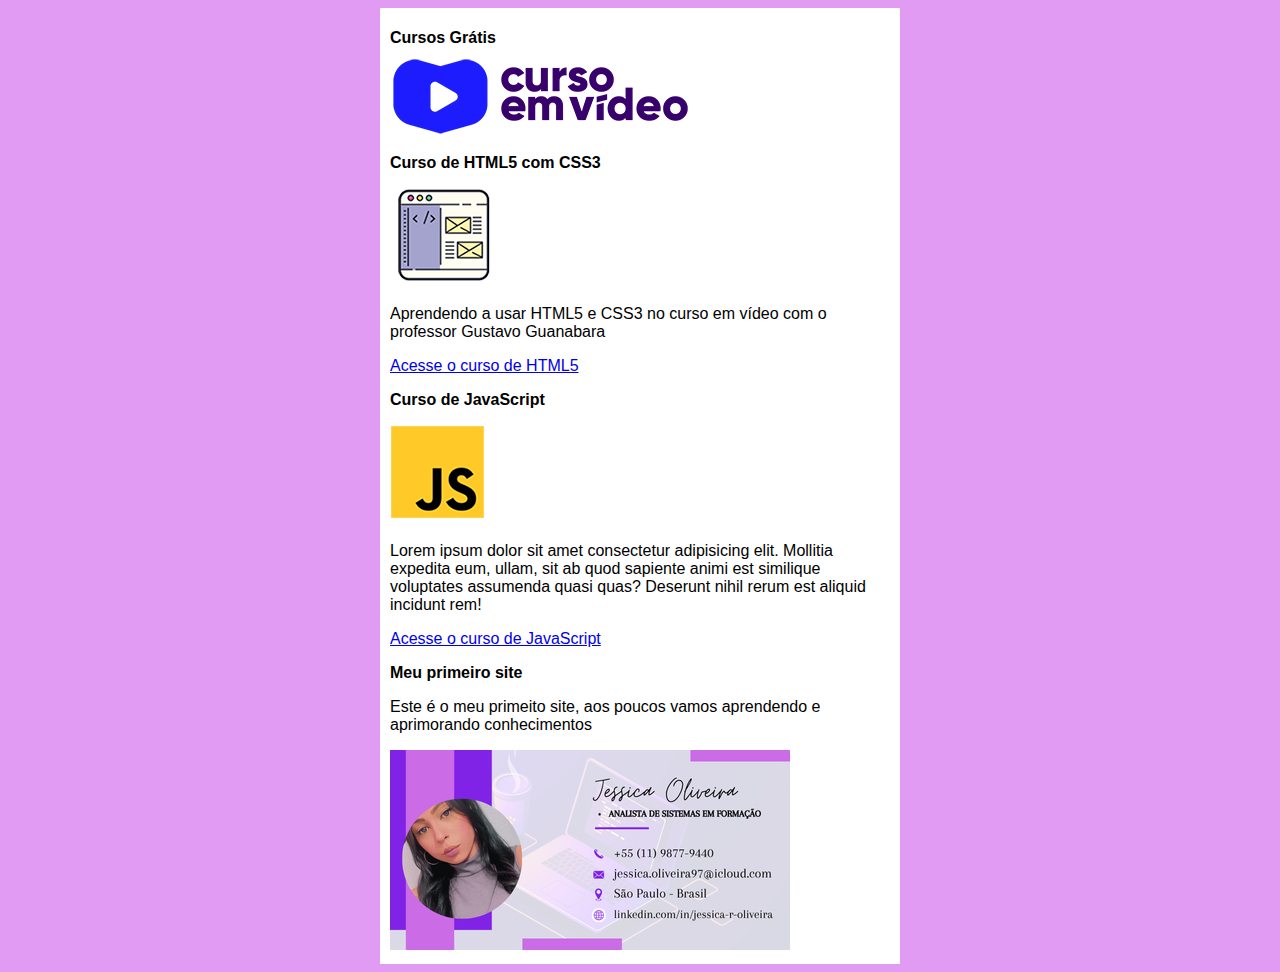
<file: index.html>
<!DOCTYPE html>
<html lang="pt-br">
<head>
    <meta charset="UTF-8">
    <meta name="viewport" content="width=device-width, initial-scale=1.0">
    <title>Curso em Video</title>
    <link rel="stylesheet" href="estilos/style.css">
 </head>
<body>
    <main>
        <header>
            <h1>Cursos Grátis</h1>
            <img src="imagens/curso-em-video-cor.png" alt="">
        </header>
    <article>
            <h2>Curso de HTML5 com CSS3</h2>
            <img src="imagens/curso-html-css.png" class="lado" alt="HTML5">
            <p>Aprendendo a usar HTML5 e CSS3 no curso em vídeo com o professor Gustavo Guanabara</p>
            <p><a href="curso-html.html">Acesse o curso de HTML5</a></p>
    </article>

    <article>
                <h2>Curso de JavaScript</h2>
                <img src="imagens/curso-javascript.png" class="lado" alt="JavaScript">
                <p>Lorem ipsum dolor sit amet consectetur adipisicing elit. Mollitia expedita eum, ullam, sit ab quod sapiente animi est similique voluptates assumenda quasi quas? Deserunt nihil rerum est aliquid incidunt rem!</p>
                <P><a href="curso-js.html">Acesse o curso de JavaScript</a></P>
            </article>

            <article>
                <h3>Meu primeiro site</h3>
                <p>Este é o meu primeito site, aos poucos vamos aprendendo e aprimorando conhecimentos</p>
                <img src="imagens/Assinatura e-mail Jessica.png" alt="Jessica Oliveira">
            </article>
    </main>
</body>
</html>
</file>
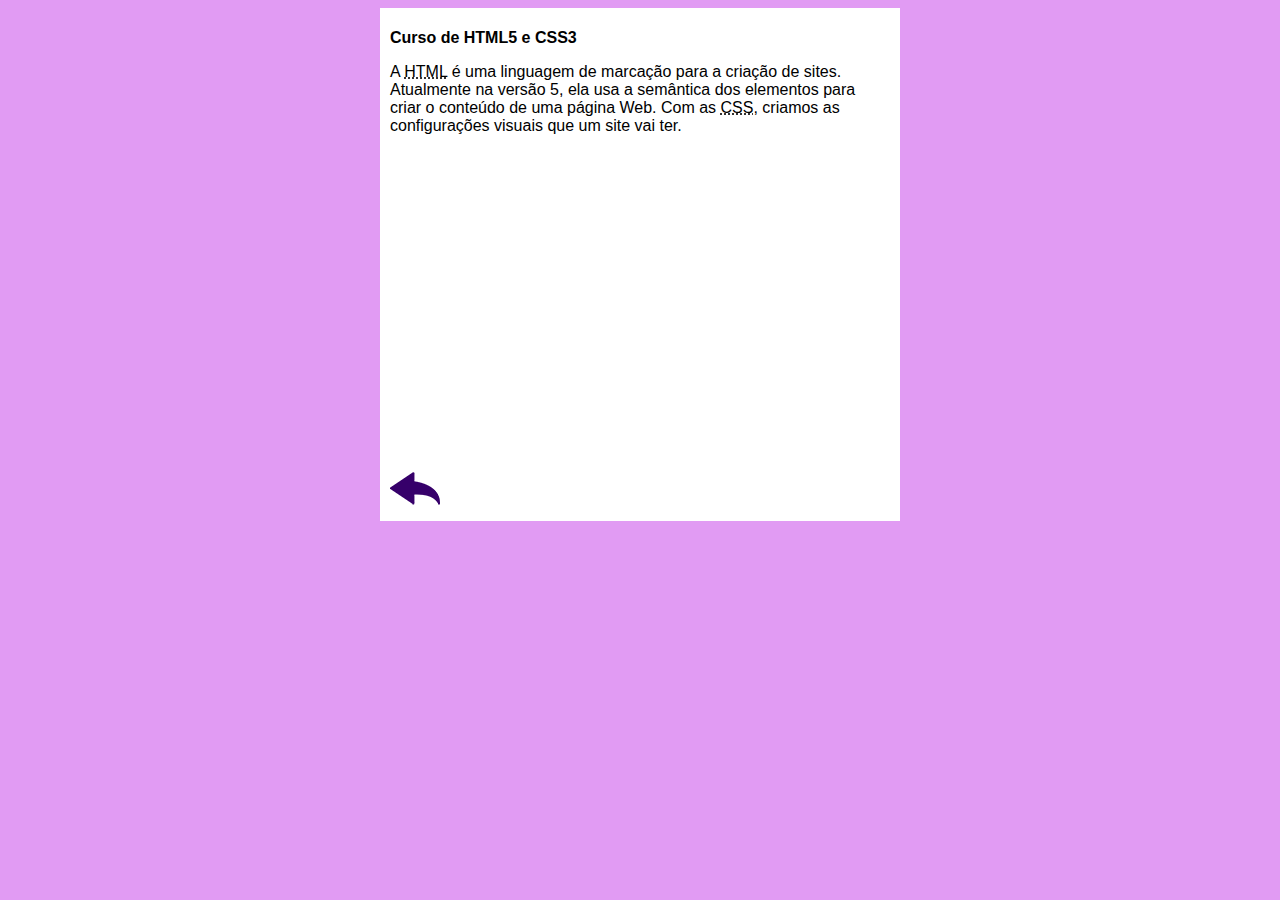
<file: curso-html.html>
<!DOCTYPE html>
<html lang="pt-br">
<head>
    <meta charset="UTF-8">
    <meta name="viewport" content="width=device-width, initial-scale=1.0">
    <title>Curso de HTML</title>
    <link rel="stylesheet" href="estilos/style.css">
</head>
<body>
    <main>
        <header>
            <h1>Curso de HTML5 e CSS3</h1>
        </header>
        <article>
            <p>A <abbr title="HyperText Markup Language">HTML</abbr> é uma linguagem de marcação para a criação de sites. Atualmente na versão 5, ela usa a semântica dos elementos para criar o conteúdo de uma página Web. Com as <abbr title="Cascading Style Sheets">CSS</abbr>, criamos as configurações visuais que um site vai ter.</p>

            <iframe width="460" height="315" src="https://www.youtube.com/embed/riSVzwlSnhw?si=8wLGDoSiSyAd7LQH" title="YouTube video player" frameborder="0" allow="accelerometer; autoplay; clipboard-write; encrypted-media; gyroscope; picture-in-picture; web-share" referrerpolicy="strict-origin-when-cross-origin" allowfullscreen></iframe>

            <a href="index.html"><img src="btn-back.png" alt="Voltar"></a>
            
        </article>
    </main>
</body>
</html>
</file>
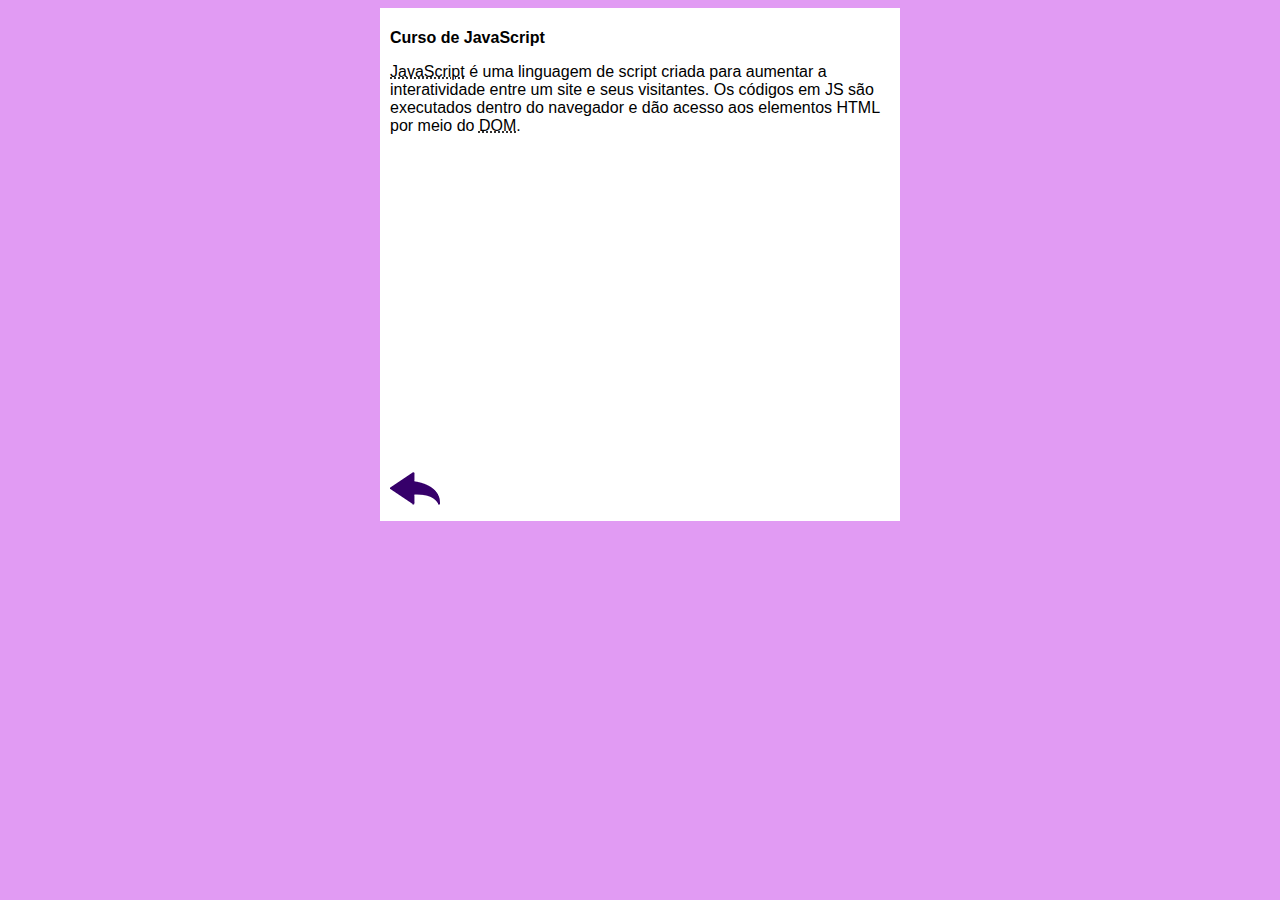
<file: curso-js.html>
<!DOCTYPE html>
<html lang="pt-br">
<head>
    <meta charset="UTF-8">
    <meta name="viewport" content="width=device-width, initial-scale=1.0">
    <title>Curso de JavaScript</title>
    <link rel="stylesheet" href="estilos/style.css">
</head>
<body>
    <main>
        <header>
            <h1>Curso de JavaScript</h1>
        </header>
        <article>
            <p><abbr title="JavaScript">JavaScript</abbr> é uma linguagem de script criada para aumentar a interatividade entre um site e seus visitantes. Os códigos em JS são executados dentro do navegador e dão acesso aos elementos HTML por meio do <abbr title="Document Object Model">DOM</abbr>.</p>

            <iframe width="460" height="315" src="https://www.youtube.com/embed/riSVzwlSnhw?si=8wLGDoSiSyAd7LQH" title="YouTube video player" frameborder="0" allow="accelerometer; autoplay; clipboard-write; encrypted-media; gyroscope; picture-in-picture; web-share" referrerpolicy="strict-origin-when-cross-origin" allowfullscreen></iframe>
            
            <a href="index.html"><img src="btn-back.png" alt="Voltar"></a>
        </article>
    </main>
</body>
</html>
</file>
<file: estilos/style.css>
* {
     font-family: Arial, Helvetica, sans-serif;
     font-size: 16px;
}

body {
    background-color: rgb(225, 155, 243);

}

main {
    background-color: white;
    width: 500px;
    margin: auto;
    padding: 10px;
    box-shadow: 3px 3px 5px rgba(rgba(0, 0, 0, 0.473);
}

h1 {
    font-size: 2em;
    color: rgb(58, 0, 122);
}

h2 {
    font-size: 1.5em;
    color: rgba(59, 0, 122, 0.836);
}

img.lado {
    float: right; /* ou Left se quiser do outro lado */
    margin: 10px;
    width: 150px;
}

a:houver {
    text-decoration: none;
    font-weight: bold;
    color: rgb(58, 0, 122);
}

a:hover {
    text-decoration: underline;
    color: rgb(26, 26, 255);
}
</file>
